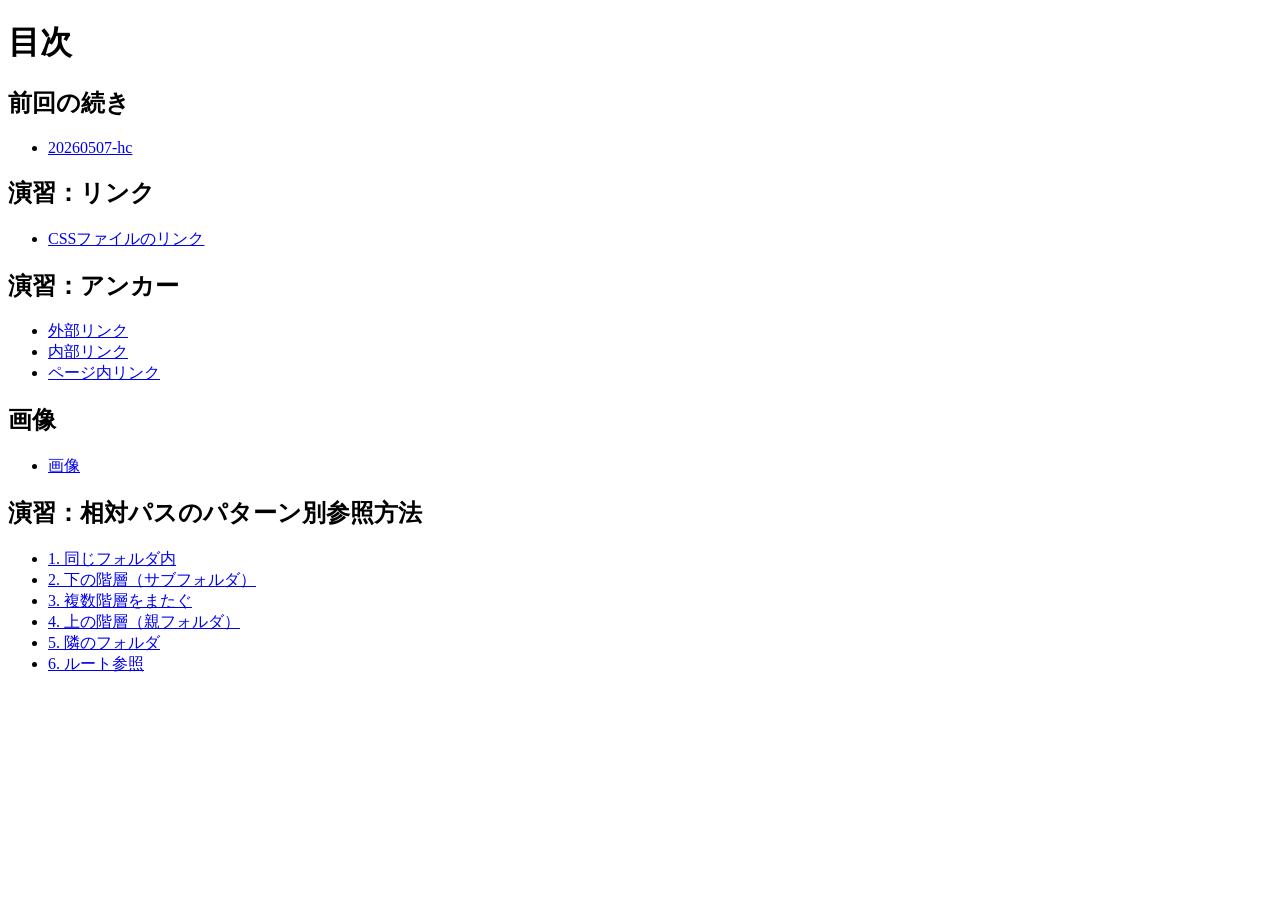
<file: index.html>
<!DOCTYPE html>
<html lang="ja">
<head>
    <meta charset="utf-8">
    <title>20260514-hc</title>
</head>

<body>
    <h1>目次</h1>

    <h2>前回の続き</h2>
    <ul>
        <li><a href="20260507.html">20260507-hc</a></li>
    </ul>

    <h2>演習：リンク</h2>
    <ul>
        <Li><a href="link.html">CSSファイルのリンク</a> </Li>
    </ul>

     <h2>演習：アンカー</h2>
    <ul>
        <li><a href="a/external.html">外部リンク</a></li>
        <li><a href="a/internal.html">内部リンク</a></li>
        <li><a href="a/anchor.html">ページ内リンク</a></li>
    </ul>

    <h2>画像</h2>
    <ul>
        <li><a href="img.html">画像</a></li>
    </ul>
     <h2>演習：相対パスのパターン別参照方法</h2>
        <ul>
        <li><a href="project_1/index.html">1. 同じフォルダ内</a></li>
        <li><a href="project_2/index.html">2. 下の階層（サブフォルダ）</a></li>
        <li><a href="project_3/index.html">3. 複数階層をまたぐ</a></li>
        <li><a href="project_4/index.html">4. 上の階層（親フォルダ）</a></li>
        <li><a href="project_5/index.html">5. 隣のフォルダ</a></li>
        <li><a href="project_6/index.html">6. ルート参照</a></li>
        </ul>
</body>

</html>
</file>
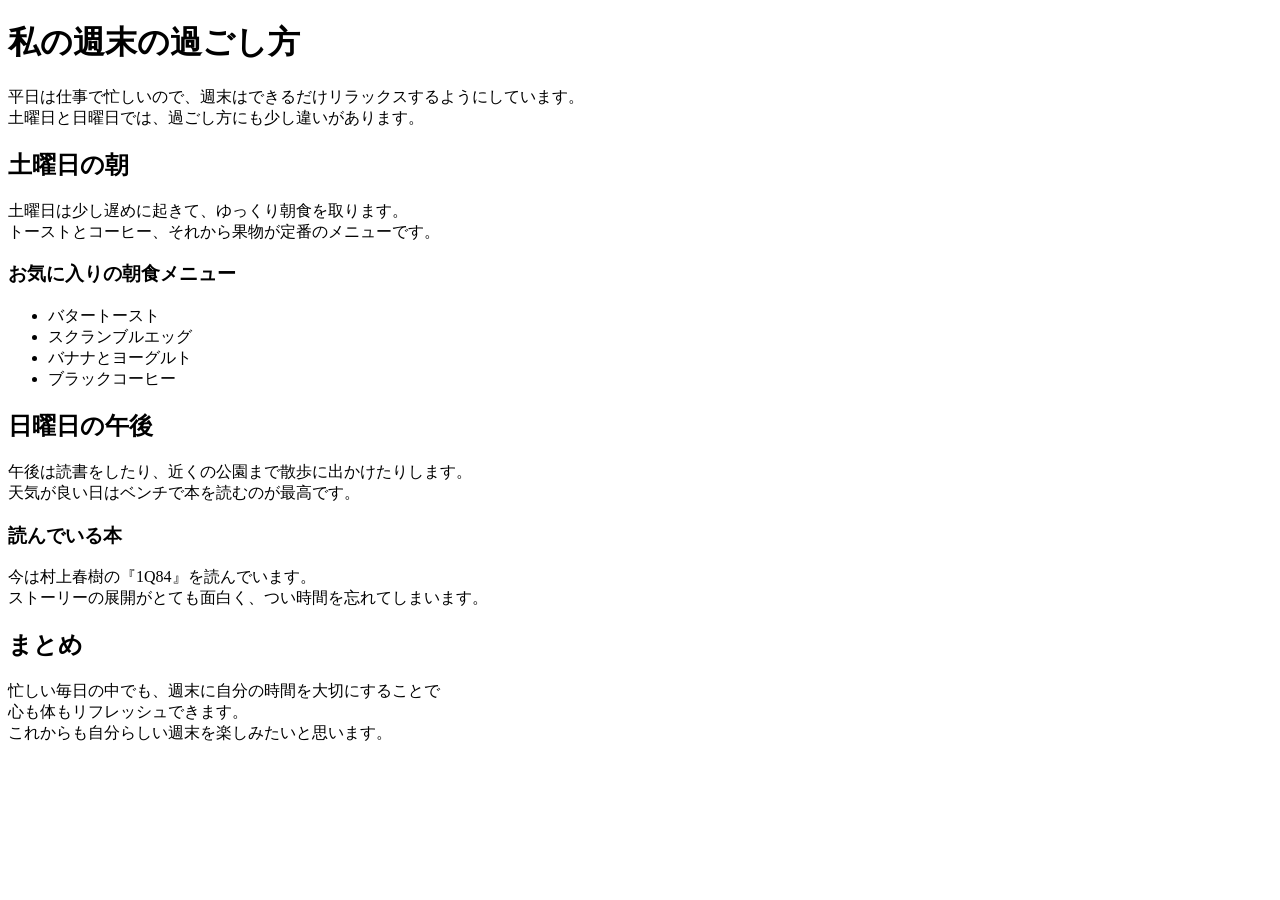
<file: 20260507.html>
<!DOCTYPE html>
<html lang="ja">
    <head>
        <meta charset="utf-8">
        <title>20260507</title>
    </head>
    <h1>私の週末の過ごし方</h1>

        <p>
  平日は仕事で忙しいので、週末はできるだけリラックスするようにしています。<br>
  土曜日と日曜日では、過ごし方にも少し違いがあります。
        </p>

    <h2>土曜日の朝</h2>
        <p>
  土曜日は少し遅めに起きて、ゆっくり朝食を取ります。<br>
  トーストとコーヒー、それから果物が定番のメニューです。
        </p>

    <h3>お気に入りの朝食メニュー</h3>
        <ul>
            <li>バタートースト</li>
            <li>スクランブルエッグ</li>
            <li>バナナとヨーグルト</li>
            <li>ブラックコーヒー</li>
        </ul>

    <h2>日曜日の午後</h2>
        <p>
  午後は読書をしたり、近くの公園まで散歩に出かけたりします。<br>
  天気が良い日はベンチで本を読むのが最高です。
        </p>

    <h3>読んでいる本</h3>
        <p>
  今は村上春樹の『1Q84』を読んでいます。<br>
  ストーリーの展開がとても面白く、つい時間を忘れてしまいます。
        </p>

    <h2>まとめ</h2>
        <p>
  忙しい毎日の中でも、週末に自分の時間を大切にすることで<br>
  心も体もリフレッシュできます。<br>
  これからも自分らしい週末を楽しみたいと思います。
        </p>
</html>
</file>
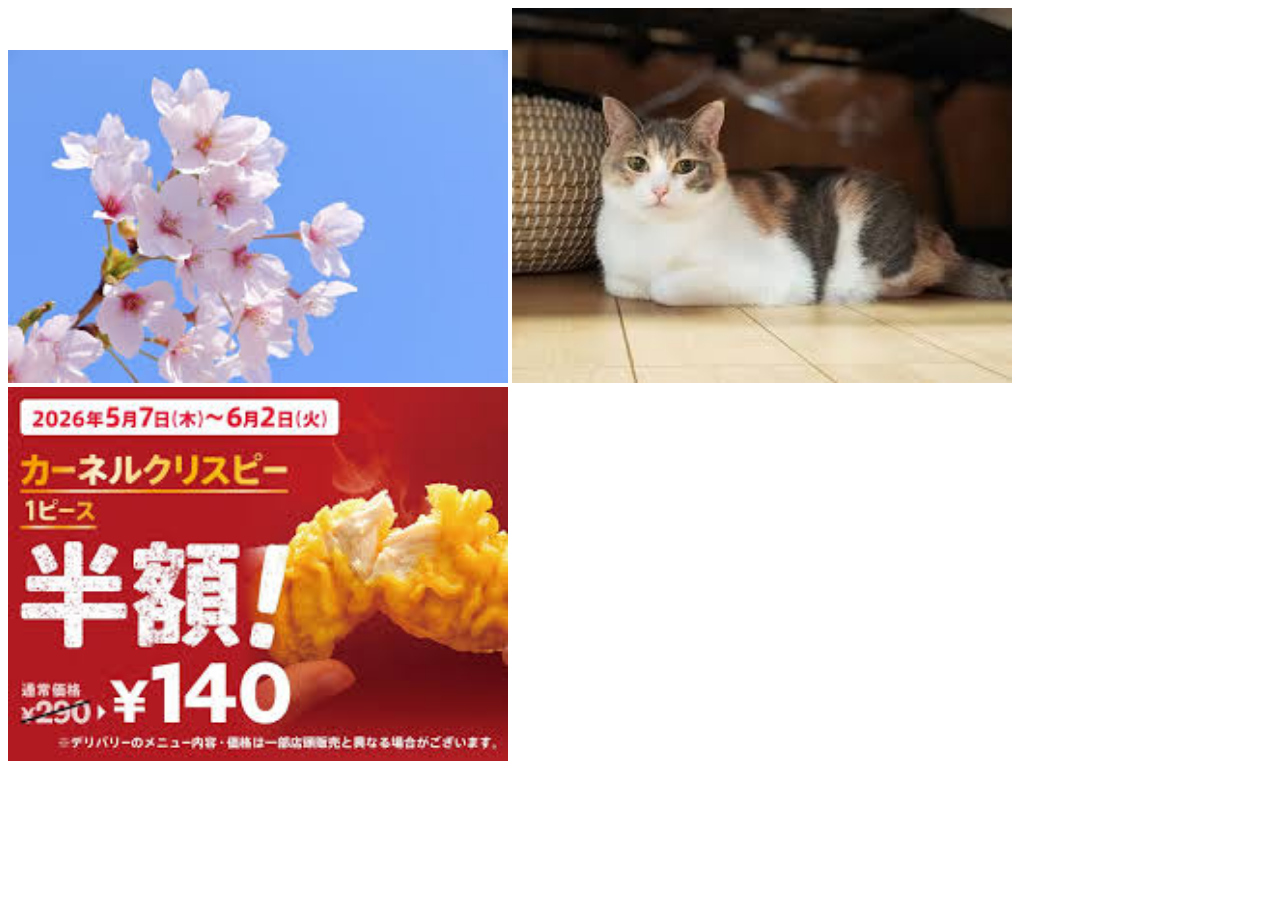
<file: img.html>
<!DOCTYPE html>
<html lang="ja">
<head>
    <meta charset="UTF-8">
    <title>画像</title>
</head>
<body>
    <img src="images/sakura.jpg" alt="美しい桜" width="500"> 

    <img src="images/cat.jpg" alt="猫" width="500">

    <img src="images/KFC.jpg" alt="食べ物" width="500">
</body>
</html>
</file>
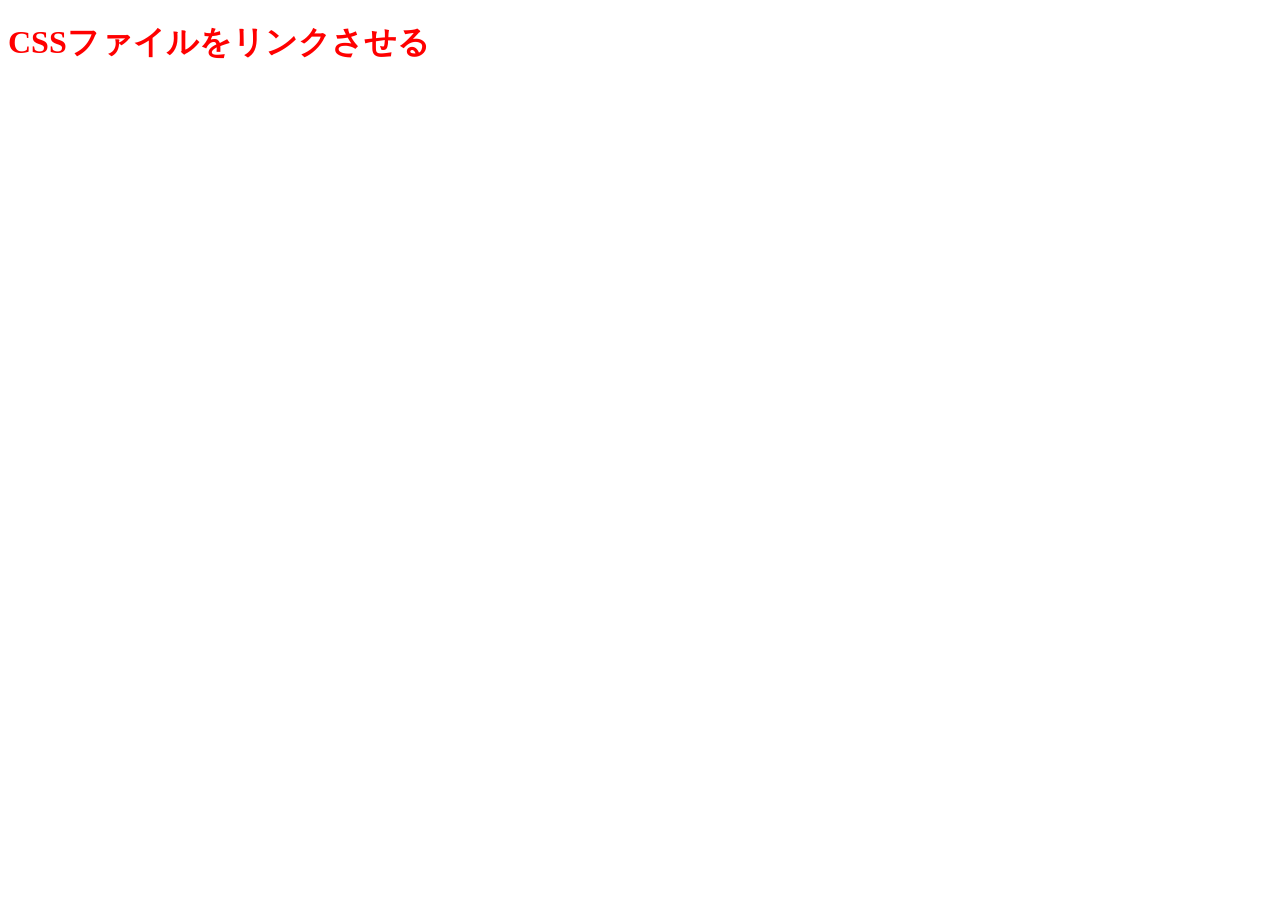
<file: link.html>
<!DOCTYPE html>
<html lang="ja">
<head>
  <meta charset="UTF-8">
  <title>link</title>
  <!-- <link rel="stylesheet" href="style.css"> -->
   <!-- link:css shortterm -->
<link rel="stylesheet" href="style.css">
</head>
<body>
  <h1>CSSファイルをリンクさせる</h1>
</body>
</html>
</file>
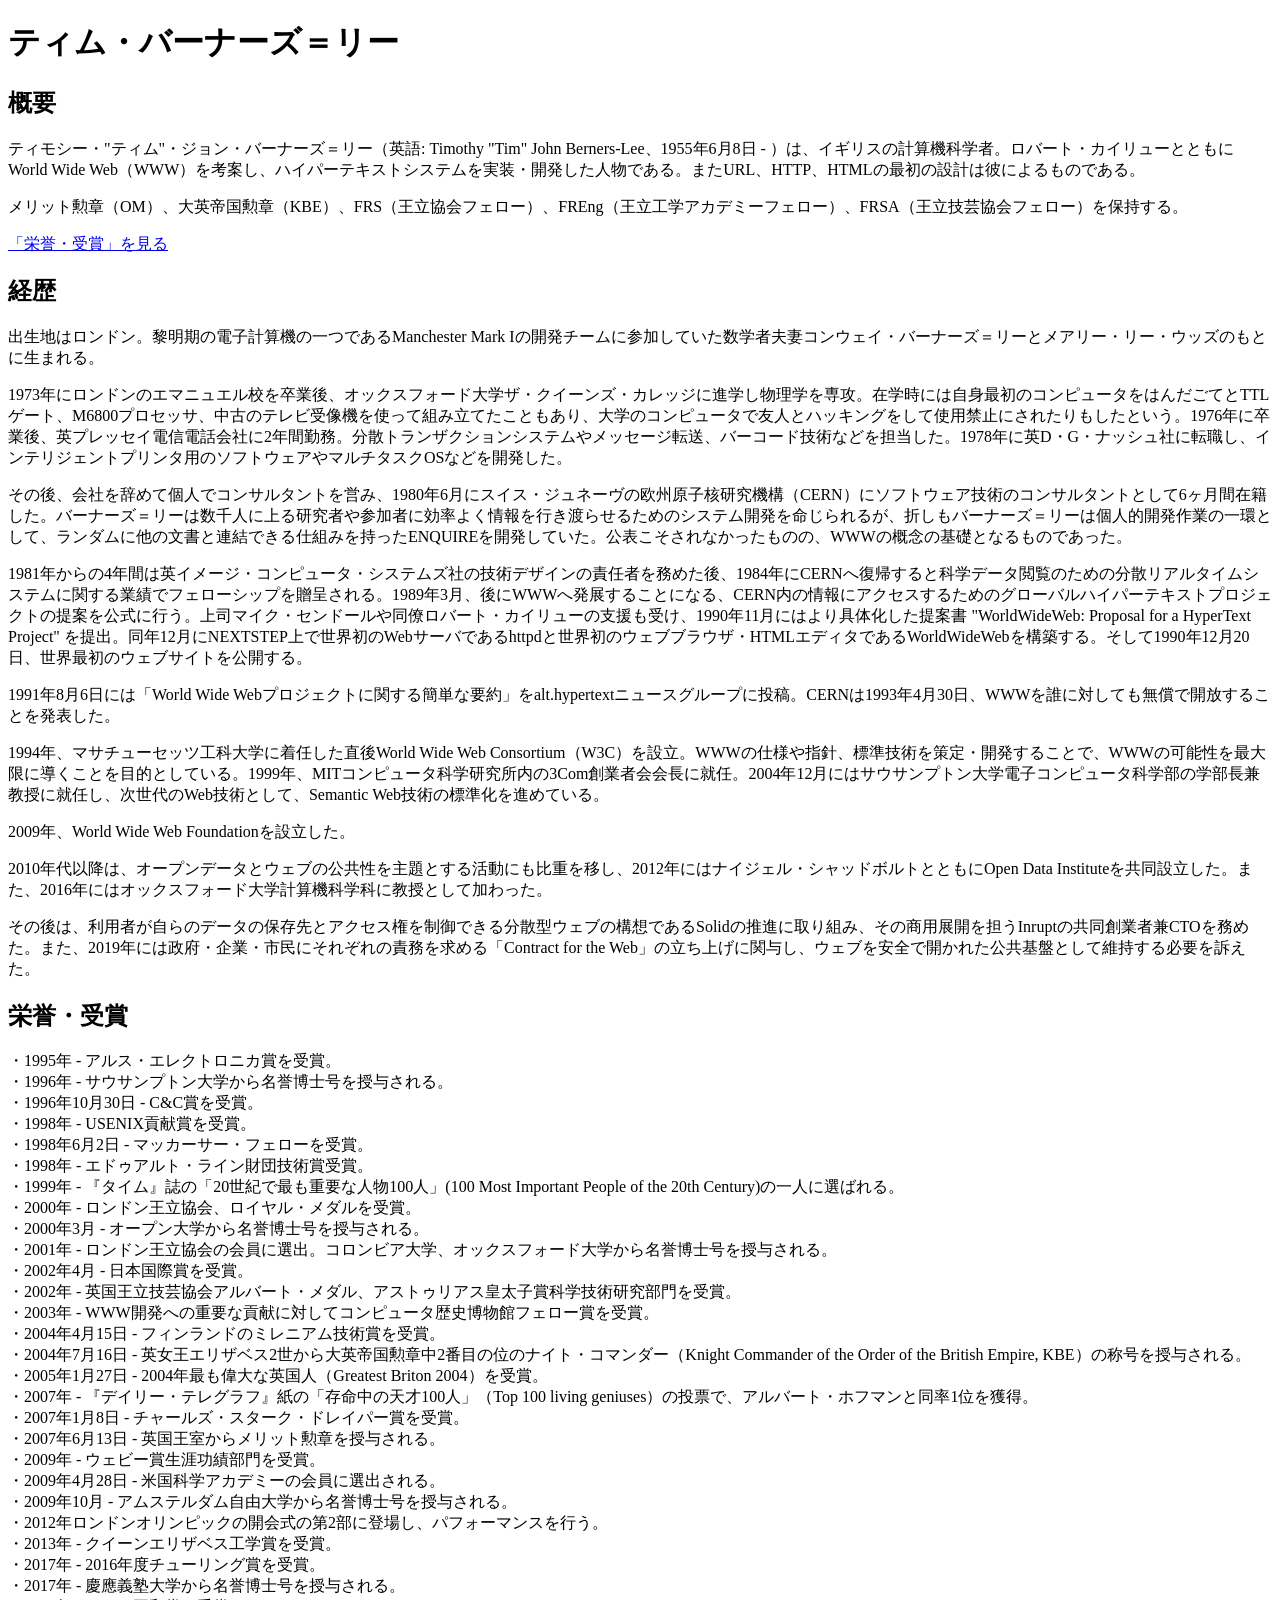
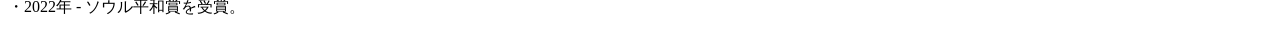
<file: a/anchor.html>
<!DOCTYPE html>
<html lang="ja">
<head>
    <meta charset="UTF-8">
    <title>ページ内リンク</title>
</head>
<body>
    <h1>ティム・バーナーズ＝リー</h1>
<h2>概要</h2>
<p>ティモシー・"ティム"・ジョン・バーナーズ＝リー（英語: Timothy "Tim" John Berners-Lee、1955年6月8日 - ）は、イギリスの計算機科学者。ロバート・カイリューとともにWorld Wide
  Web（WWW）を考案し、ハイパーテキストシステムを実装・開発した人物である。またURL、HTTP、HTMLの最初の設計は彼によるものである。</p>

<p>メリット勲章（OM）、大英帝国勲章（KBE）、FRS（王立協会フェロー）、FREng（王立工学アカデミーフェロー）、FRSA（王立技芸協会フェロー）を保持する。</p>

<p><a href="#awards">「栄誉・受賞」を見る</a></p>

<h2>経歴</h2>
<p>出生地はロンドン。黎明期の電子計算機の一つであるManchester Mark Iの開発チームに参加していた数学者夫妻コンウェイ・バーナーズ＝リーとメアリー・リー・ウッズのもとに生まれる。</p>

<p>
  1973年にロンドンのエマニュエル校を卒業後、オックスフォード大学ザ・クイーンズ・カレッジに進学し物理学を専攻。在学時には自身最初のコンピュータをはんだごてとTTLゲート、M6800プロセッサ、中古のテレビ受像機を使って組み立てたこともあり、大学のコンピュータで友人とハッキングをして使用禁止にされたりもしたという。1976年に卒業後、英プレッセイ電信電話会社に2年間勤務。分散トランザクションシステムやメッセージ転送、バーコード技術などを担当した。1978年に英D・G・ナッシュ社に転職し、インテリジェントプリンタ用のソフトウェアやマルチタスクOSなどを開発した。
</p>

<p>
  その後、会社を辞めて個人でコンサルタントを営み、1980年6月にスイス・ジュネーヴの欧州原子核研究機構（CERN）にソフトウェア技術のコンサルタントとして6ヶ月間在籍した。バーナーズ＝リーは数千人に上る研究者や参加者に効率よく情報を行き渡らせるためのシステム開発を命じられるが、折しもバーナーズ＝リーは個人的開発作業の一環として、ランダムに他の文書と連結できる仕組みを持ったENQUIREを開発していた。公表こそされなかったものの、WWWの概念の基礎となるものであった。
</p>

<p>
  1981年からの4年間は英イメージ・コンピュータ・システムズ社の技術デザインの責任者を務めた後、1984年にCERNへ復帰すると科学データ閲覧のための分散リアルタイムシステムに関する業績でフェローシップを贈呈される。1989年3月、後にWWWへ発展することになる、CERN内の情報にアクセスするためのグローバルハイパーテキストプロジェクトの提案を公式に行う。上司マイク・センドールや同僚ロバート・カイリューの支援も受け、1990年11月にはより具体化した提案書
  "WorldWideWeb: Proposal for a HyperText Project"
  を提出。同年12月にNEXTSTEP上で世界初のWebサーバであるhttpdと世界初のウェブブラウザ・HTMLエディタであるWorldWideWebを構築する。そして1990年12月20日、世界最初のウェブサイトを公開する。</p>

<p>1991年8月6日には「World Wide Webプロジェクトに関する簡単な要約」をalt.hypertextニュースグループに投稿。CERNは1993年4月30日、WWWを誰に対しても無償で開放することを発表した。</p>

<p>1994年、マサチューセッツ工科大学に着任した直後World Wide Web
  Consortium（W3C）を設立。WWWの仕様や指針、標準技術を策定・開発することで、WWWの可能性を最大限に導くことを目的としている。1999年、MITコンピュータ科学研究所内の3Com創業者会会長に就任。2004年12月にはサウサンプトン大学電子コンピュータ科学部の学部長兼教授に就任し、次世代のWeb技術として、Semantic
  Web技術の標準化を進めている。</p>

<p>2009年、World Wide Web Foundationを設立した。</p>

<p>2010年代以降は、オープンデータとウェブの公共性を主題とする活動にも比重を移し、2012年にはナイジェル・シャッドボルトとともにOpen Data
  Instituteを共同設立した。また、2016年にはオックスフォード大学計算機科学科に教授として加わった。</p>

<p>
  その後は、利用者が自らのデータの保存先とアクセス権を制御できる分散型ウェブの構想であるSolidの推進に取り組み、その商用展開を担うInruptの共同創業者兼CTOを務めた。また、2019年には政府・企業・市民にそれぞれの責務を求める「Contract
  for the Web」の立ち上げに関与し、ウェブを安全で開かれた公共基盤として維持する必要を訴えた。</p>

<h2 id="awards">栄誉・受賞</h2>
<p>・1995年 - アルス・エレクトロニカ賞を受賞。<br>
  ・1996年 - サウサンプトン大学から名誉博士号を授与される。<br>
  ・1996年10月30日 - C&amp;C賞を受賞。<br>
  ・1998年 - USENIX貢献賞を受賞。<br>
  ・1998年6月2日 - マッカーサー・フェローを受賞。<br>
  ・1998年 - エドゥアルト・ライン財団技術賞受賞。<br>
  ・1999年 - 『タイム』誌の「20世紀で最も重要な人物100人」(100 Most Important People of the 20th Century)の一人に選ばれる。<br>
  ・2000年 - ロンドン王立協会、ロイヤル・メダルを受賞。<br>
  ・2000年3月 - オープン大学から名誉博士号を授与される。<br>
  ・2001年 - ロンドン王立協会の会員に選出。コロンビア大学、オックスフォード大学から名誉博士号を授与される。<br>
  ・2002年4月 - 日本国際賞を受賞。<br>
  ・2002年 - 英国王立技芸協会アルバート・メダル、アストゥリアス皇太子賞科学技術研究部門を受賞。<br>
  ・2003年 - WWW開発への重要な貢献に対してコンピュータ歴史博物館フェロー賞を受賞。<br>
  ・2004年4月15日 - フィンランドのミレニアム技術賞を受賞。<br>
  ・2004年7月16日 - 英女王エリザベス2世から大英帝国勲章中2番目の位のナイト・コマンダー（Knight Commander of the Order of the British Empire,
  KBE）の称号を授与される。<br>
  ・2005年1月27日 - 2004年最も偉大な英国人（Greatest Briton 2004）を受賞。<br>
  ・2007年 - 『デイリー・テレグラフ』紙の「存命中の天才100人」（Top 100 living geniuses）の投票で、アルバート・ホフマンと同率1位を獲得。<br>
  ・2007年1月8日 - チャールズ・スターク・ドレイパー賞を受賞。<br>
  ・2007年6月13日 - 英国王室からメリット勲章を授与される。<br>
  ・2009年 - ウェビー賞生涯功績部門を受賞。<br>
  ・2009年4月28日 - 米国科学アカデミーの会員に選出される。<br>
  ・2009年10月 - アムステルダム自由大学から名誉博士号を授与される。<br>
  ・2012年ロンドンオリンピックの開会式の第2部に登場し、パフォーマンスを行う。<br>
  ・2013年 - クイーンエリザベス工学賞を受賞。<br>
  ・2017年 - 2016年度チューリング賞を受賞。<br>
  ・2017年 - 慶應義塾大学から名誉博士号を授与される。<br>
  ・2022年 - ソウル平和賞を受賞。</p>
</body>
</html>
</file>
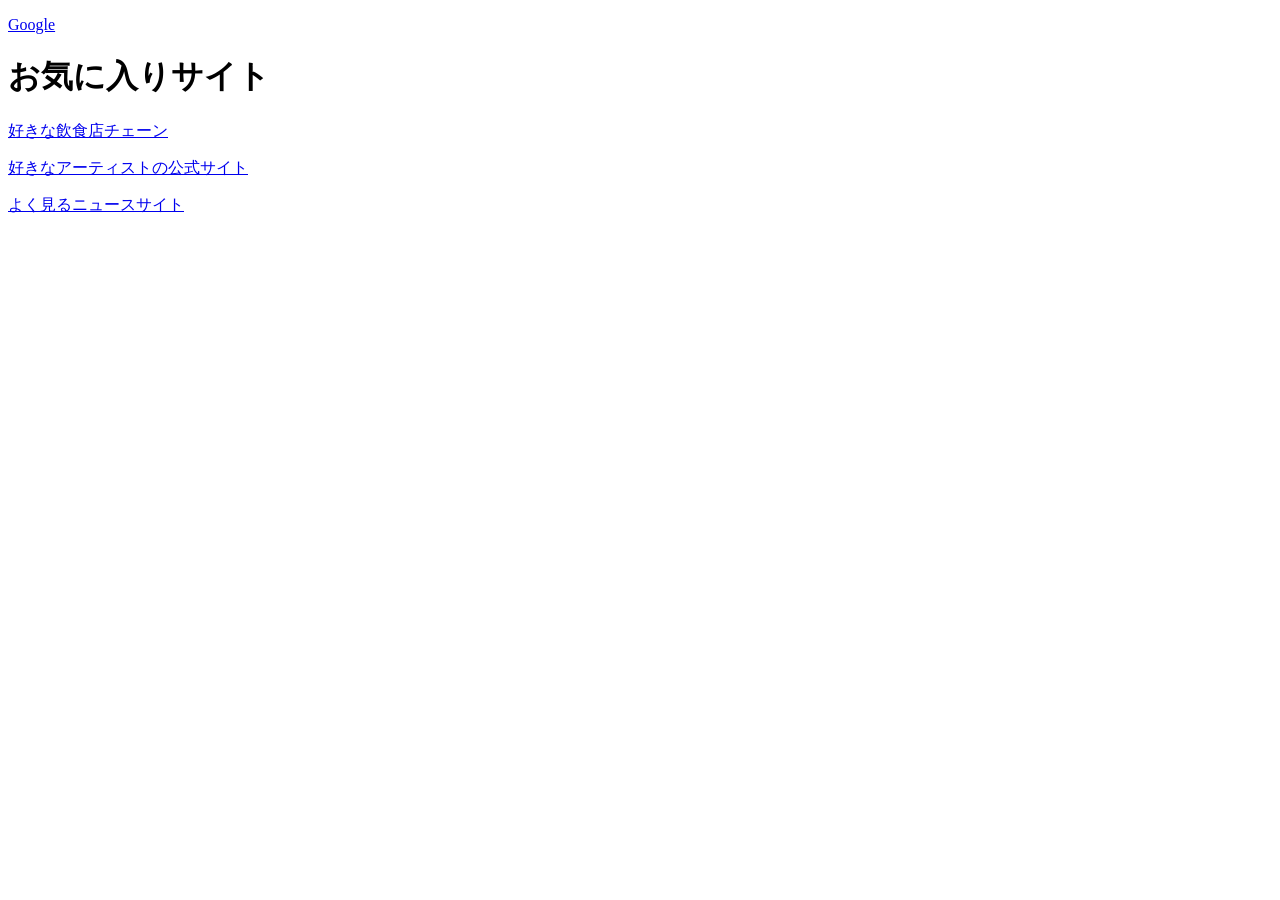
<file: a/external.html>
<!DOCTYPE html>
<html lang="ja">
    <head>
        <meta charset="utf-8">
        <title>外部リンク</title>
    </head>
    
    <body>
    <p>
        <a href="https://www.google.com" 
        target="_blank">Google</a>
    </p>
    <h1>お気に入りサイト</h1>
        <p><a href="https://www.kfc.co.jp" target="_blank">好きな飲食店チェーン</a></p>
        <p><a href="https://fujiikaze.com" target="_blank">好きなアーティストの公式サイト</a></p>
        <p><a href="https://news.web.nhk/newsweb" target="_blank">よく見るニュースサイト</a></p>
    </body>
</html>
</file>
<file: style.css>
@charset "uft-8";

h1 {
	color: red;
}
</file>
